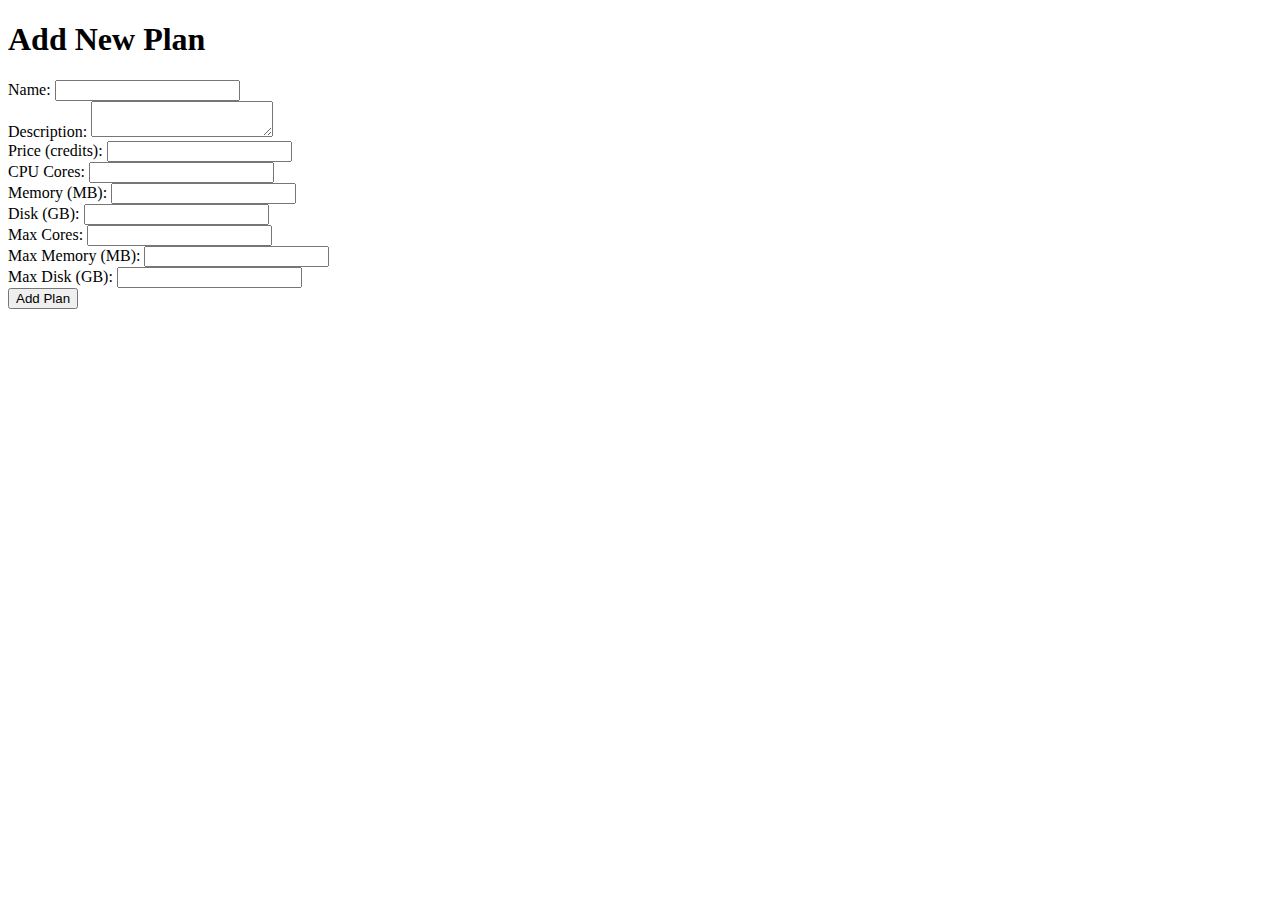
<file: templates/admin_add_plan.html>
<!doctype html>
<html lang="en">
<head>
    <meta charset="utf-8">
    <title>Add Plan</title>
</head>
<body>
    <h1>Add New Plan</h1>
    <form method="post">
        <label for="name">Name:</label>
        <input type="text" id="name" name="name" required>
        <br>
        <label for="description">Description:</label>
        <textarea id="description" name="description" required></textarea>
        <br>
        <label for="price">Price (credits):</label>
        <input type="number" id="price" name="price" required>
        <br>
        <label for="cores">CPU Cores:</label>
        <input type="number" id="cores" name="cores" required>
        <br>
        <label for="memory">Memory (MB):</label>
        <input type="number" id="memory" name="memory" required>
        <br>
        <label for="disk">Disk (GB):</label>
        <input type="number" id="disk" name="disk" required>
        <br>
        <label for="max_cores">Max Cores:</label>
        <input type="number" id="max_cores" name="max_cores" required>
        <br>
        <label for="max_memory">Max Memory (MB):</label>
        <input type="number" id="max_memory" name="max_memory" required>
        <br>
        <label for="max_disk">Max Disk (GB):</label>
        <input type="number" id="max_disk" name="max_disk" required>
        <br>
        <input type="submit" value="Add Plan">
    </form>
</body>
</html>
</file>
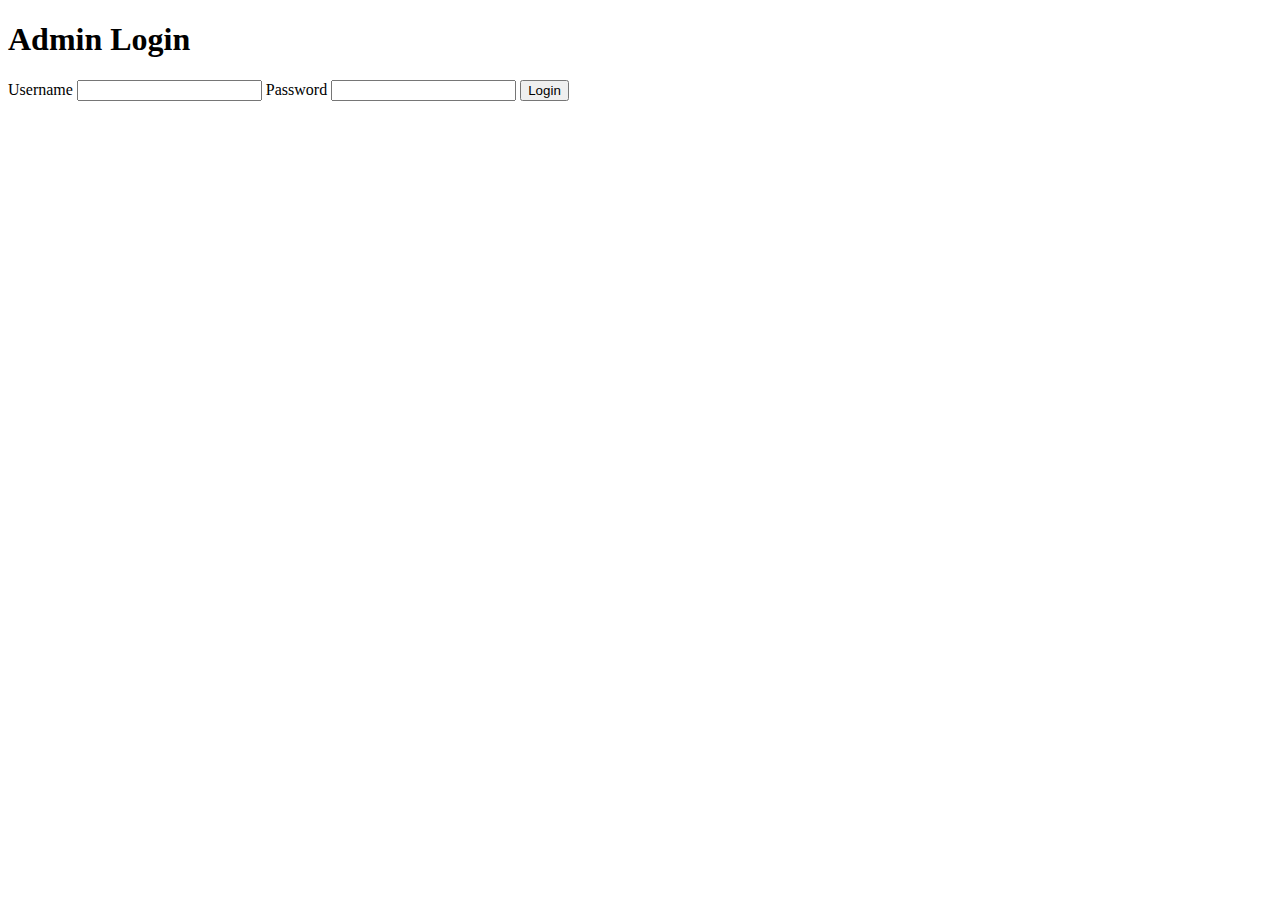
<file: templates/admin_login.html>
<!doctype html>
<html lang="en">
<head>
    <meta charset="utf-8">
    <title>Admin Login</title>
</head>
<body>
    <h1>Admin Login</h1>
    <form method="post">
        <label for="username">Username</label>
        <input type="text" id="username" name="username" required>
        <label for="password">Password</label>
        <input type="password" id="password" name="password" required>
        <button type="submit">Login</button>
    </form>
</body>
</html>
</file>
